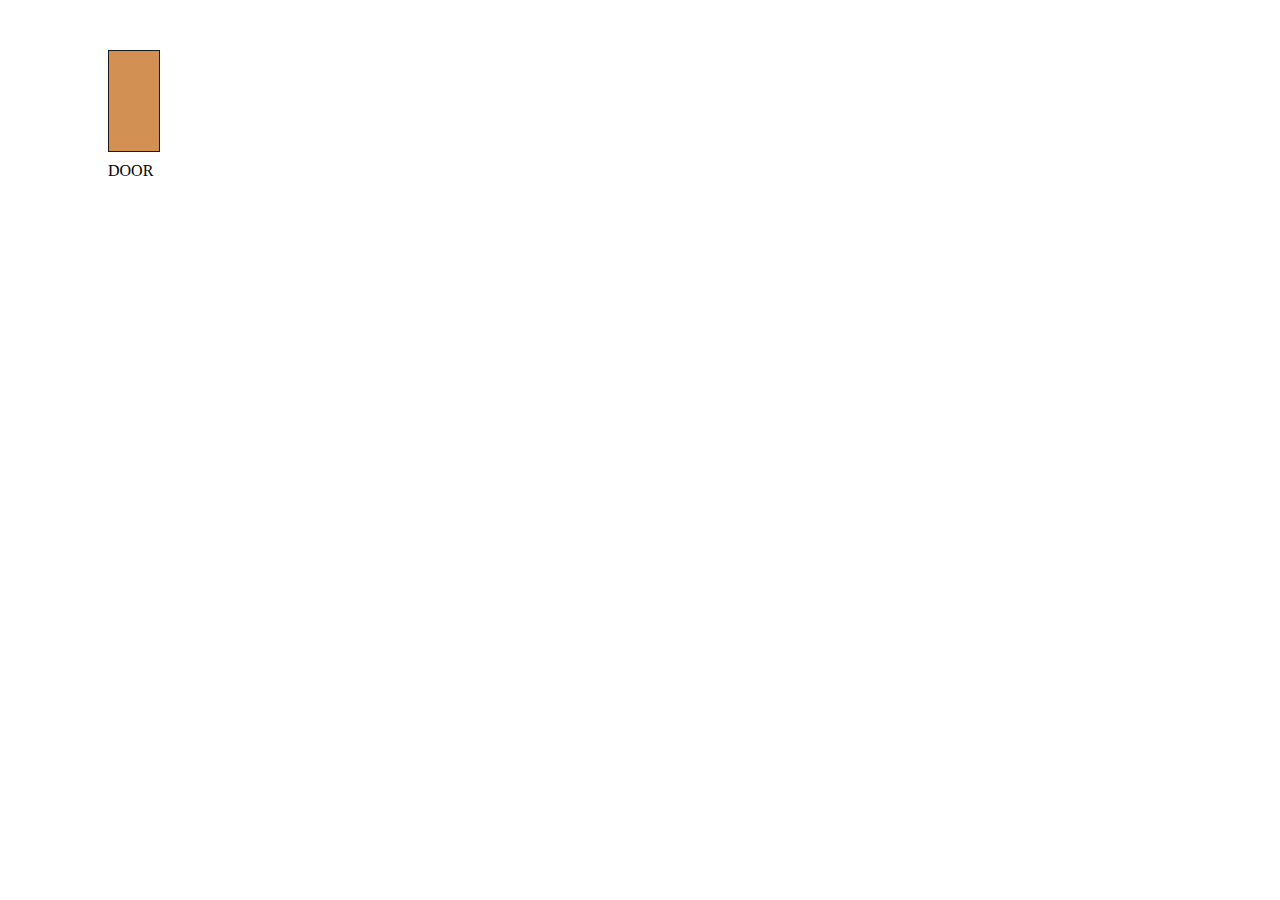
<file: door/index.html>
<!DOCTYPE html>
<html lang="en">
<head>
    <meta charset="UTF-8">
    <meta http-equiv="X-UA-Compatible" content="IE=edge">
    <meta name="viewport" content="width=device-width, initial-scale=1.0">
    <title>Document</title>
    <link rel="stylesheet" href="style.css">
</head>
<body>
    <div class="container">
        <div class="door"></div>
        <p>DOOR</p>
    </div>
</body>
</html>
</file>
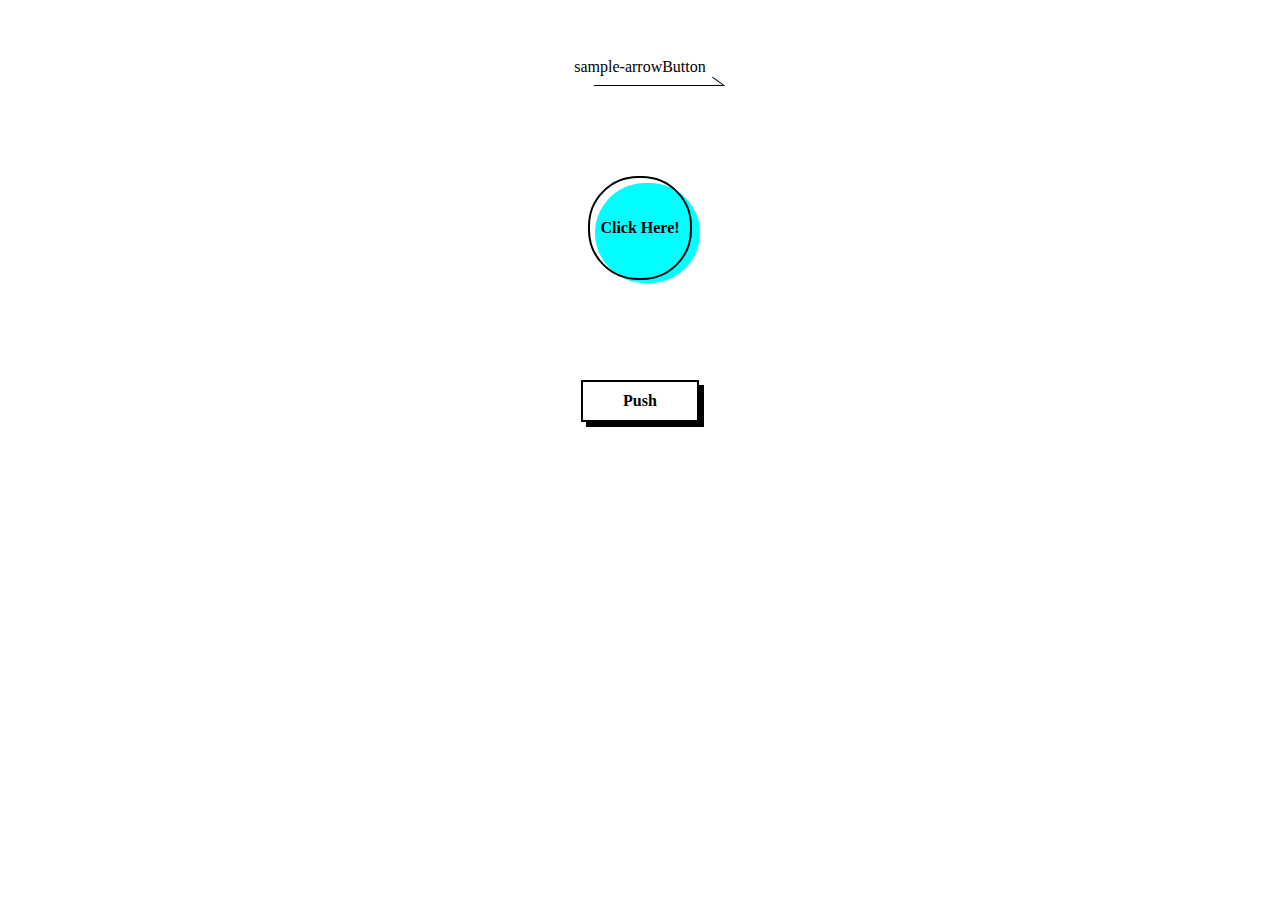
<file: simple-button/index.html>
<!DOCTYPE html>
<html lang="en">
  <head>
    <meta charset="UTF-8" />
    <meta http-equiv="X-UA-Compatible" content="IE=edge" />
    <meta name="viewport" content="width=device-width, initial-scale=1.0" />
    <title>Document</title>
    <link rel="stylesheet" href="style.css" />
  </head>
  <body>
    <div id="button-block">
      <a href="#" class="arrow">sample-arrowButton</a>
      <div class="btn shift-background">Click Here!</div>
      <div class="btn pushButton">Push</div>
    </div>
  </body>
</html>
</file>
<file: door/style.css>
.container {
  width: 300px;
  height: 300px;
  -webkit-perspective: 300px;
          perspective: 300px;
  -webkit-perspective-origin: 120px;
          perspective-origin: 120px;
}

.container .door {
  width: 50px;
  height: 100px;
  border: 1px solid black;
  -webkit-transform-style: preserve-3d;
          transform-style: preserve-3d;
  position: relative;
  -webkit-perspective: 300px;
          perspective: 300px;
  -webkit-perspective-origin: right top;
          perspective-origin: right top;
  background-color: black;
  opacity: 0.9;
  z-index: -1;
  margin: 50px 100px 0;
}

.container .door::before {
  display: inline-block;
  position: absolute;
  content: " ";
  height: 100%;
  width: 100%;
  background-color: peru;
  -webkit-transform: rotateY(0deg);
          transform: rotateY(0deg);
  -webkit-transition: -webkit-transform 1s;
  transition: -webkit-transform 1s;
  transition: transform 1s;
  transition: transform 1s, -webkit-transform 1s;
  -webkit-transform-origin: left center;
          transform-origin: left center;
  z-index: 10;
}

.container .door:hover::before {
  -webkit-transform: rotateY(90deg);
          transform: rotateY(90deg);
}

.container > p {
  display: inline-block;
  margin: 10px 100px;
}
/*# sourceMappingURL=style.css.map */
</file>
<file: simple-button/style.css>
@charset "UTF-8";
/*矢印*/
#button-block {
  display: block;
  padding: 50px 0;
  text-align: center;
  /*丸型*/
}

#button-block .arrow {
  position: relative;
  display: inline-block;
  color: black;
  text-decoration: none;
}

#button-block .arrow::before {
  content: "";
  position: absolute;
  bottom: -10px;
  left: 15%;
  width: 98%;
  height: 1px;
  background-color: black;
  -webkit-transition: all 0.3s;
  transition: all 0.3s;
}

#button-block .arrow::after {
  content: "";
  position: absolute;
  bottom: -6px;
  right: -20px;
  width: 15px;
  height: 1px;
  background: black;
  -webkit-transform: rotate(35deg);
          transform: rotate(35deg);
  -webkit-transition: all 0.3s;
  transition: all 0.3s;
}

#button-block .arrow:hover::before {
  left: 20%;
}

#button-block .arrow:hover::after {
  right: -20%;
}

#button-block .btn {
  display: -webkit-box;
  display: -ms-flexbox;
  display: flex;
  -webkit-box-pack: center;
      -ms-flex-pack: center;
          justify-content: center;
  -webkit-box-align: center;
      -ms-flex-align: center;
          align-items: center;
}

#button-block .btn.shift-background {
  margin: 100px auto;
  position: relative;
  border: 2px solid black;
  border-radius: 50px;
  font-weight: bold;
  width: 100px;
  height: 100px;
}

#button-block .btn.shift-background::before {
  content: "";
  position: absolute;
  bottom: -5px;
  left: 5%;
  width: 105%;
  height: 100%;
  background-color: #00ffff;
  border-radius: 50px;
  z-index: -1;
}

#button-block .btn.pushButton {
  display: inline-block;
  position: relative;
  padding: 10px 40px;
  border: 2px solid black;
  -webkit-box-shadow: 5px 5px black;
          box-shadow: 5px 5px black;
  -webkit-transition: all 0.3s;
  transition: all 0.3s;
  font-weight: 600;
}

#button-block .btn.pushButton:hover {
  -webkit-box-shadow: none;
          box-shadow: none;
  -webkit-transform: translate(2.5px, 2.5px);
          transform: translate(2.5px, 2.5px);
}
/*# sourceMappingURL=style.css.map */
</file>
